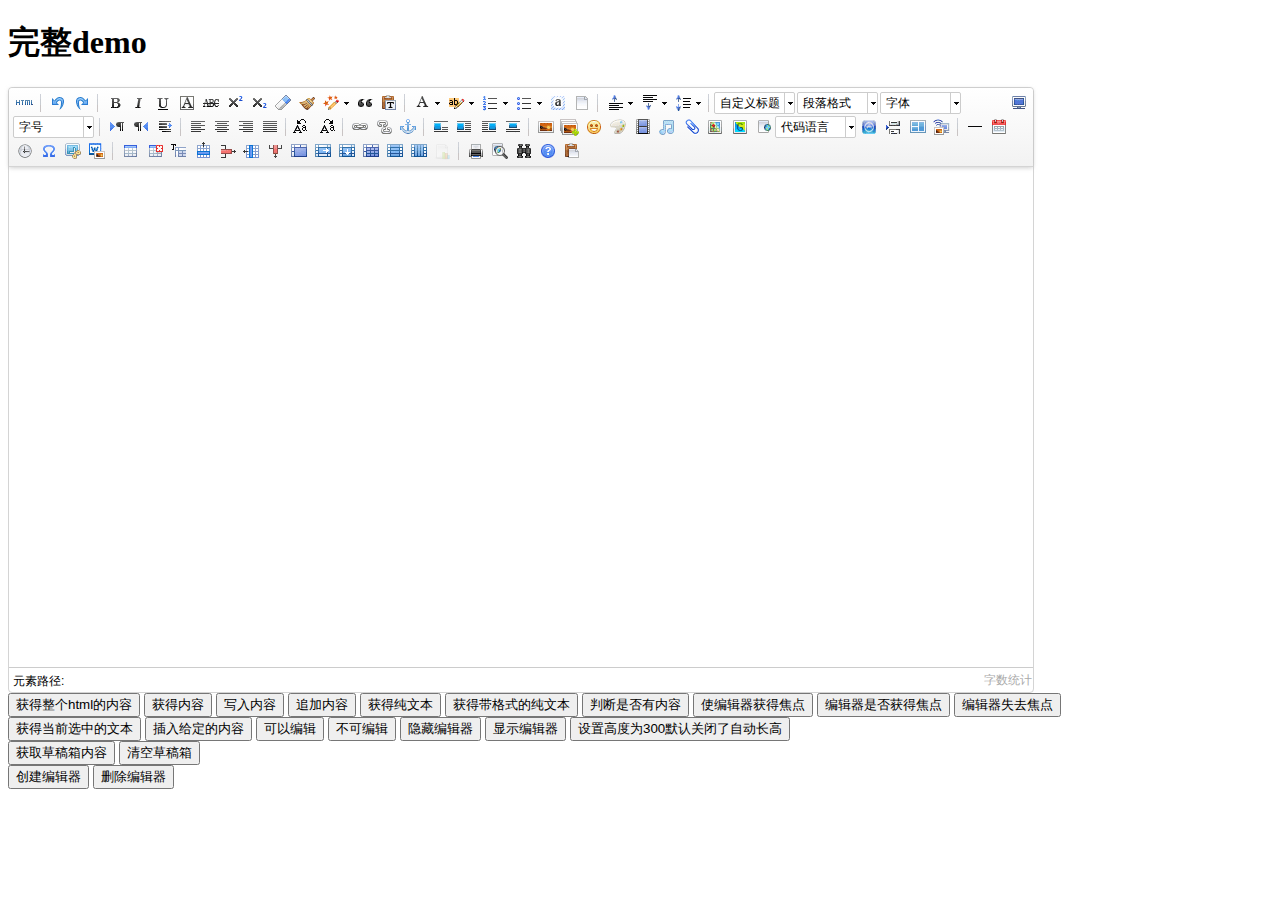
<file: H-ui.admin_v3.1.3.1/H-ui.admin/lib/ueditor/1.4.3/index.html>
<!DOCTYPE HTML PUBLIC "-//W3C//DTD HTML 4.01 Transitional//EN"
        "http://www.w3.org/TR/html4/loose.dtd">
<html>
<head>
    <title>完整demo</title>
    <meta http-equiv="Content-Type" content="text/html;charset=utf-8"/>
    <script type="text/javascript" charset="utf-8" src="ueditor.config.js"></script>
    <script type="text/javascript" charset="utf-8" src="ueditor.all.min.js"> </script>
    <!--建议手动加在语言，避免在ie下有时因为加载语言失败导致编辑器加载失败-->
    <!--这里加载的语言文件会覆盖你在配置项目里添加的语言类型，比如你在配置项目里配置的是英文，这里加载的中文，那最后就是中文-->
    <script type="text/javascript" charset="utf-8" src="lang/zh-cn/zh-cn.js"></script>

    <style type="text/css">
        div{
            width:100%;
        }
    </style>
</head>
<body>
<div>
    <h1>完整demo</h1>
    <script id="editor" type="text/plain" style="width:1024px;height:500px;"></script>
</div>
<div id="btns">
    <div>
        <button onclick="getAllHtml()">获得整个html的内容</button>
        <button onclick="getContent()">获得内容</button>
        <button onclick="setContent()">写入内容</button>
        <button onclick="setContent(true)">追加内容</button>
        <button onclick="getContentTxt()">获得纯文本</button>
        <button onclick="getPlainTxt()">获得带格式的纯文本</button>
        <button onclick="hasContent()">判断是否有内容</button>
        <button onclick="setFocus()">使编辑器获得焦点</button>
        <button onmousedown="isFocus(event)">编辑器是否获得焦点</button>
        <button onmousedown="setblur(event)" >编辑器失去焦点</button>

    </div>
    <div>
        <button onclick="getText()">获得当前选中的文本</button>
        <button onclick="insertHtml()">插入给定的内容</button>
        <button id="enable" onclick="setEnabled()">可以编辑</button>
        <button onclick="setDisabled()">不可编辑</button>
        <button onclick=" UE.getEditor('editor').setHide()">隐藏编辑器</button>
        <button onclick=" UE.getEditor('editor').setShow()">显示编辑器</button>
        <button onclick=" UE.getEditor('editor').setHeight(300)">设置高度为300默认关闭了自动长高</button>
    </div>

    <div>
        <button onclick="getLocalData()" >获取草稿箱内容</button>
        <button onclick="clearLocalData()" >清空草稿箱</button>
    </div>

</div>
<div>
    <button onclick="createEditor()">
    创建编辑器</button>
    <button onclick="deleteEditor()">
    删除编辑器</button>
</div>

<script type="text/javascript">

    //实例化编辑器
    //建议使用工厂方法getEditor创建和引用编辑器实例，如果在某个闭包下引用该编辑器，直接调用UE.getEditor('editor')就能拿到相关的实例
    var ue = UE.getEditor('editor');


    function isFocus(e){
        alert(UE.getEditor('editor').isFocus());
        UE.dom.domUtils.preventDefault(e)
    }
    function setblur(e){
        UE.getEditor('editor').blur();
        UE.dom.domUtils.preventDefault(e)
    }
    function insertHtml() {
        var value = prompt('插入html代码', '');
        UE.getEditor('editor').execCommand('insertHtml', value)
    }
    function createEditor() {
        enableBtn();
        UE.getEditor('editor');
    }
    function getAllHtml() {
        alert(UE.getEditor('editor').getAllHtml())
    }
    function getContent() {
        var arr = [];
        arr.push("使用editor.getContent()方法可以获得编辑器的内容");
        arr.push("内容为：");
        arr.push(UE.getEditor('editor').getContent());
        alert(arr.join("\n"));
    }
    function getPlainTxt() {
        var arr = [];
        arr.push("使用editor.getPlainTxt()方法可以获得编辑器的带格式的纯文本内容");
        arr.push("内容为：");
        arr.push(UE.getEditor('editor').getPlainTxt());
        alert(arr.join('\n'))
    }
    function setContent(isAppendTo) {
        var arr = [];
        arr.push("使用editor.setContent('欢迎使用ueditor')方法可以设置编辑器的内容");
        UE.getEditor('editor').setContent('欢迎使用ueditor', isAppendTo);
        alert(arr.join("\n"));
    }
    function setDisabled() {
        UE.getEditor('editor').setDisabled('fullscreen');
        disableBtn("enable");
    }

    function setEnabled() {
        UE.getEditor('editor').setEnabled();
        enableBtn();
    }

    function getText() {
        //当你点击按钮时编辑区域已经失去了焦点，如果直接用getText将不会得到内容，所以要在选回来，然后取得内容
        var range = UE.getEditor('editor').selection.getRange();
        range.select();
        var txt = UE.getEditor('editor').selection.getText();
        alert(txt)
    }

    function getContentTxt() {
        var arr = [];
        arr.push("使用editor.getContentTxt()方法可以获得编辑器的纯文本内容");
        arr.push("编辑器的纯文本内容为：");
        arr.push(UE.getEditor('editor').getContentTxt());
        alert(arr.join("\n"));
    }
    function hasContent() {
        var arr = [];
        arr.push("使用editor.hasContents()方法判断编辑器里是否有内容");
        arr.push("判断结果为：");
        arr.push(UE.getEditor('editor').hasContents());
        alert(arr.join("\n"));
    }
    function setFocus() {
        UE.getEditor('editor').focus();
    }
    function deleteEditor() {
        disableBtn();
        UE.getEditor('editor').destroy();
    }
    function disableBtn(str) {
        var div = document.getElementById('btns');
        var btns = UE.dom.domUtils.getElementsByTagName(div, "button");
        for (var i = 0, btn; btn = btns[i++];) {
            if (btn.id == str) {
                UE.dom.domUtils.removeAttributes(btn, ["disabled"]);
            } else {
                btn.setAttribute("disabled", "true");
            }
        }
    }
    function enableBtn() {
        var div = document.getElementById('btns');
        var btns = UE.dom.domUtils.getElementsByTagName(div, "button");
        for (var i = 0, btn; btn = btns[i++];) {
            UE.dom.domUtils.removeAttributes(btn, ["disabled"]);
        }
    }

    function getLocalData () {
        alert(UE.getEditor('editor').execCommand( "getlocaldata" ));
    }

    function clearLocalData () {
        UE.getEditor('editor').execCommand( "clearlocaldata" );
        alert("已清空草稿箱")
    }
</script>
</body>
</html>
</file>
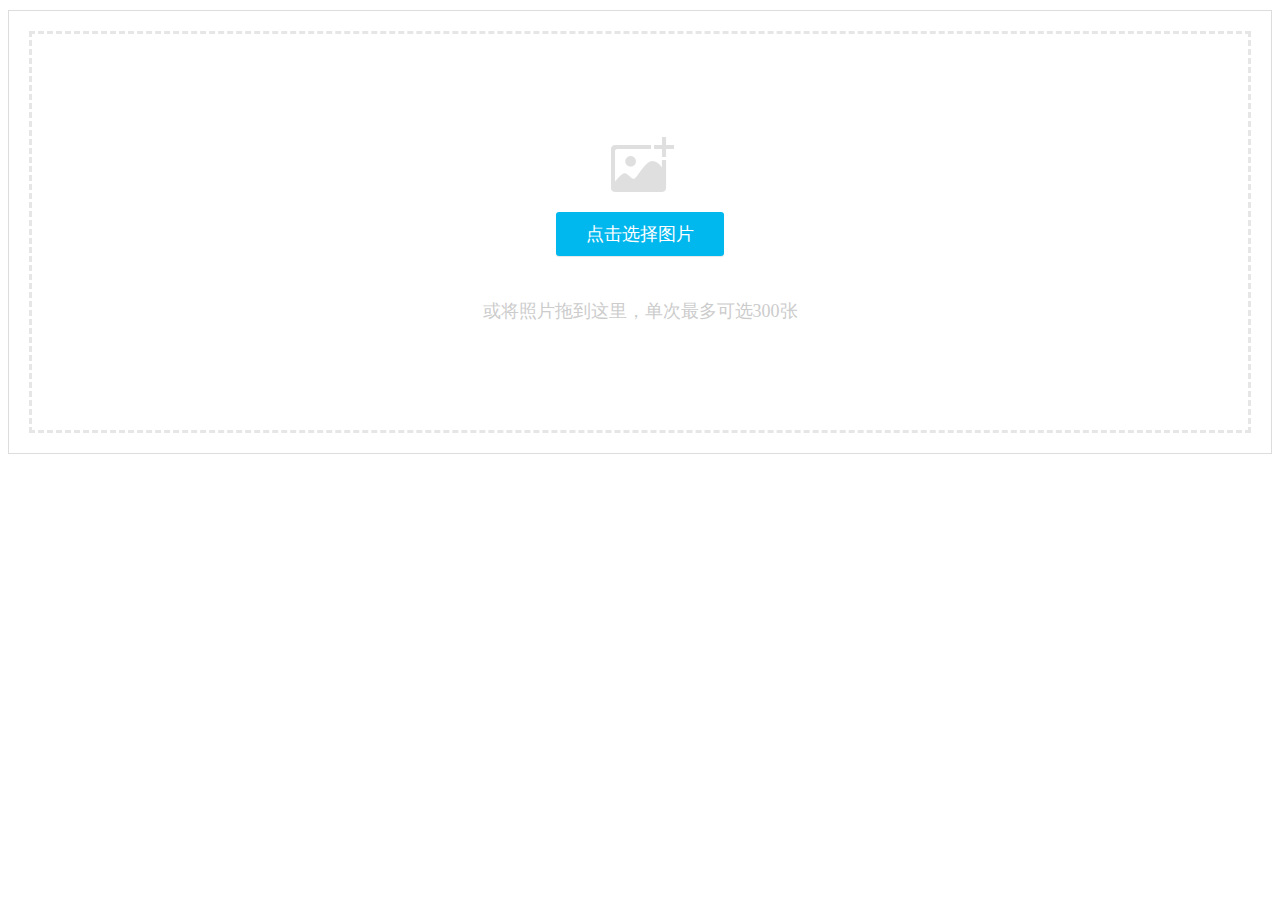
<file: H-ui.admin_v3.1.3.1/H-ui.admin/lib/webuploader/0.1.5/image-upload/index.html>
<!DOCTYPE HTML>
<html>
<head>
<meta charset="utf-8">
<title>WebUploader演示</title>
<link rel="stylesheet" type="text/css" href="../webuploader.css" />
</head>
<body>
<div class="uploader-list-container">
	<div class="queueList">
		<div id="dndArea" class="placeholder">
			<div id="filePicker-2"></div>
			<p>或将照片拖到这里，单次最多可选300张</p>
		</div>
	</div>
	<div class="statusBar" style="display:none;">
		<div class="progress"> <span class="text">0%</span> <span class="percentage"></span> </div>
		<div class="info"></div>
		<div class="btns">
			<div id="filePicker2"></div>
			<div class="uploadBtn">开始上传</div>
		</div>
	</div>
</div>
<script type="text/javascript" src="../../../jquery/1.9.1/jquery.min.js"></script> 
<script type="text/javascript" src="../webuploader.min.js"></script> 
<script type="text/javascript" src="upload.js"></script>
</body>
</html>
</file>
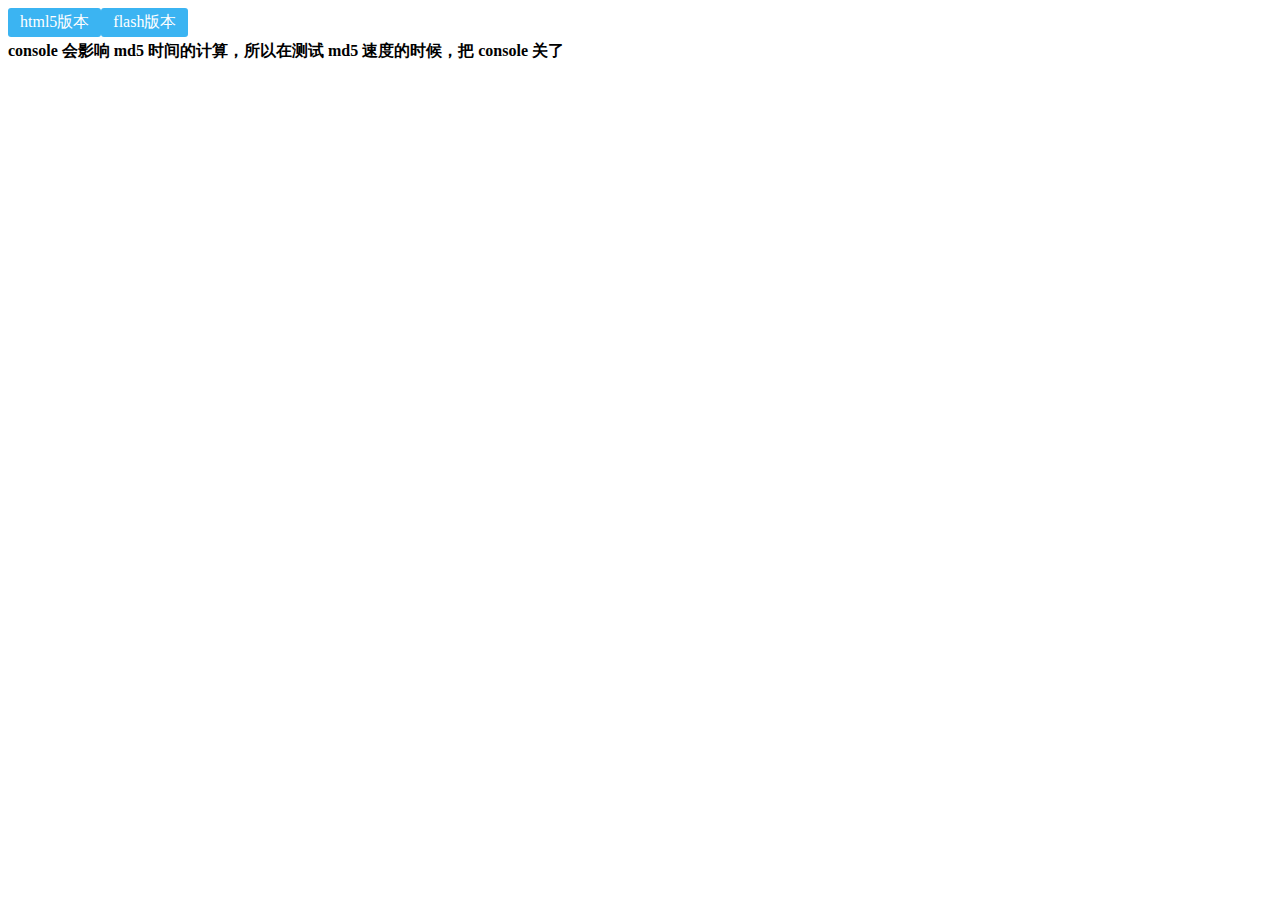
<file: H-ui.admin_v3.1.3.1/H-ui.admin/lib/webuploader/0.1.5/md5-demo/index.html>
<!DOCTYPE HTML>
<html>
<head>
<meta charset="utf-8">
<title>WebUploader演示 - 带裁剪功能</title>
<link rel="stylesheet" type="text/css" href="../webuploader.css" />
</head>
<body>
<div id="wrapper">
	<div class="uploader-container">
		<div id="filePicker">html5版本</div>
		<div id="filePicker2">flash版本</div>
	</div>
	<div id="log"> <strong>console 会影响 md5 时间的计算，所以在测试 md5 速度的时候，把 console 关了</strong> </div>
</div>
<script type="text/javascript" src="../../../jquery/1.9.1/jquery.min.js"></script> 
<script type="text/javascript" src="../webuploader.min.js"></script> 
<script type="text/javascript" src="script.js"></script>
</body>
</html>
</file>
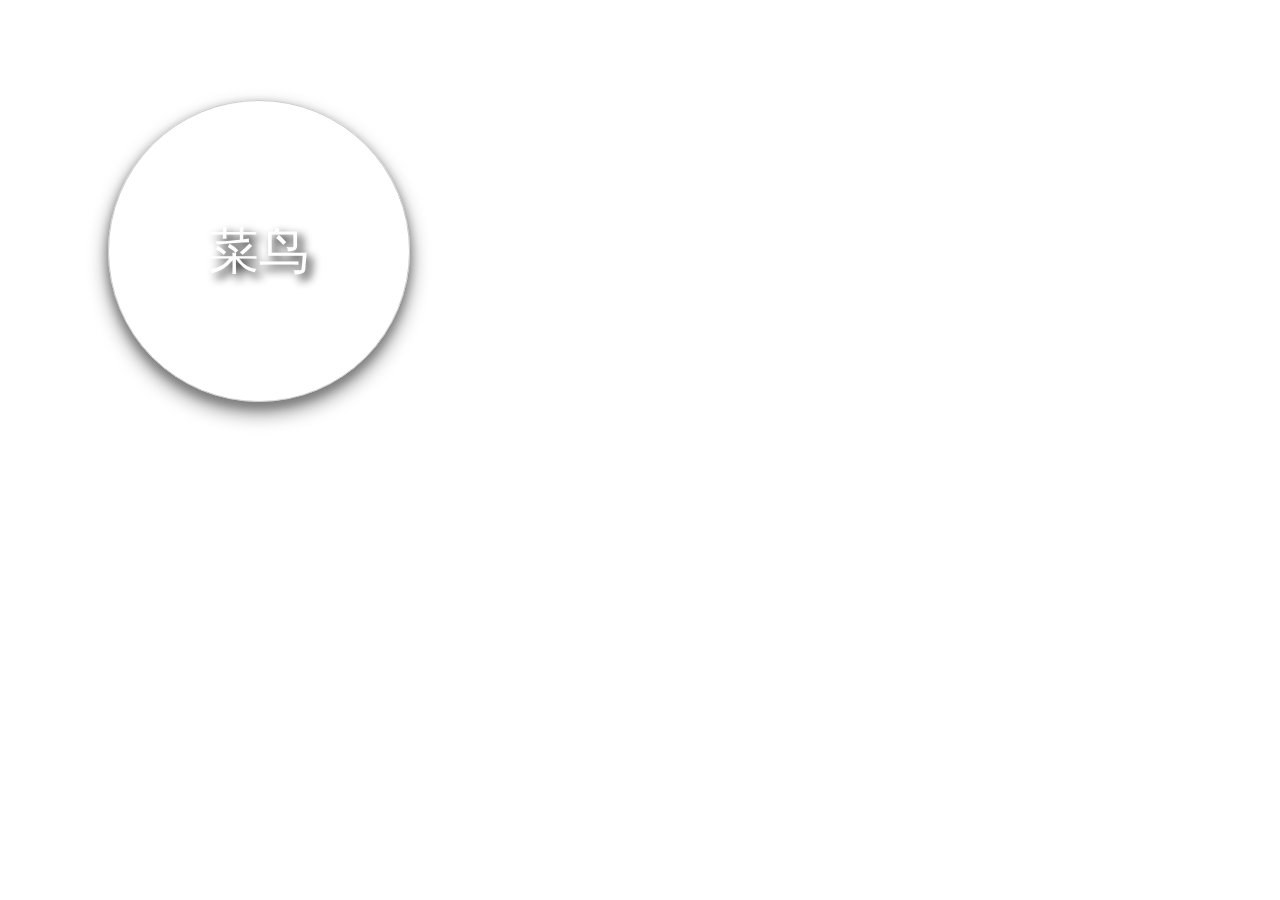
<file: CSSUI/动画/CSS3阴影.html>
﻿<!DOCTYPE html>
<html xmlns="http://www.w3.org/1999/xhtml">
<head>
    <meta http-equiv="Content-Type" content="text/html; charset=utf-8" />
    <title></title>
    <style>
        div {
            width: 300px;
            height: 300px;
            margin: 100px;
            border: 1px solid #CCCCCC;
            box-shadow: 0 5px 10px 0 #808080,0 10px 20px 0 #808080; /*盒子阴影*/
            border-radius: 300px; /*圆角*/
            text-shadow: 5px 5px 10px #000; /*文字阴影*/
            font-family: 'Microsoft YaHei';
            font-size: 50px;
            color: #fff;
            text-align: center;
            line-height: 300px;
        }
    </style>
</head>
<body>
    <div>
        菜鸟

    </div>
</body>
</html>
</file>
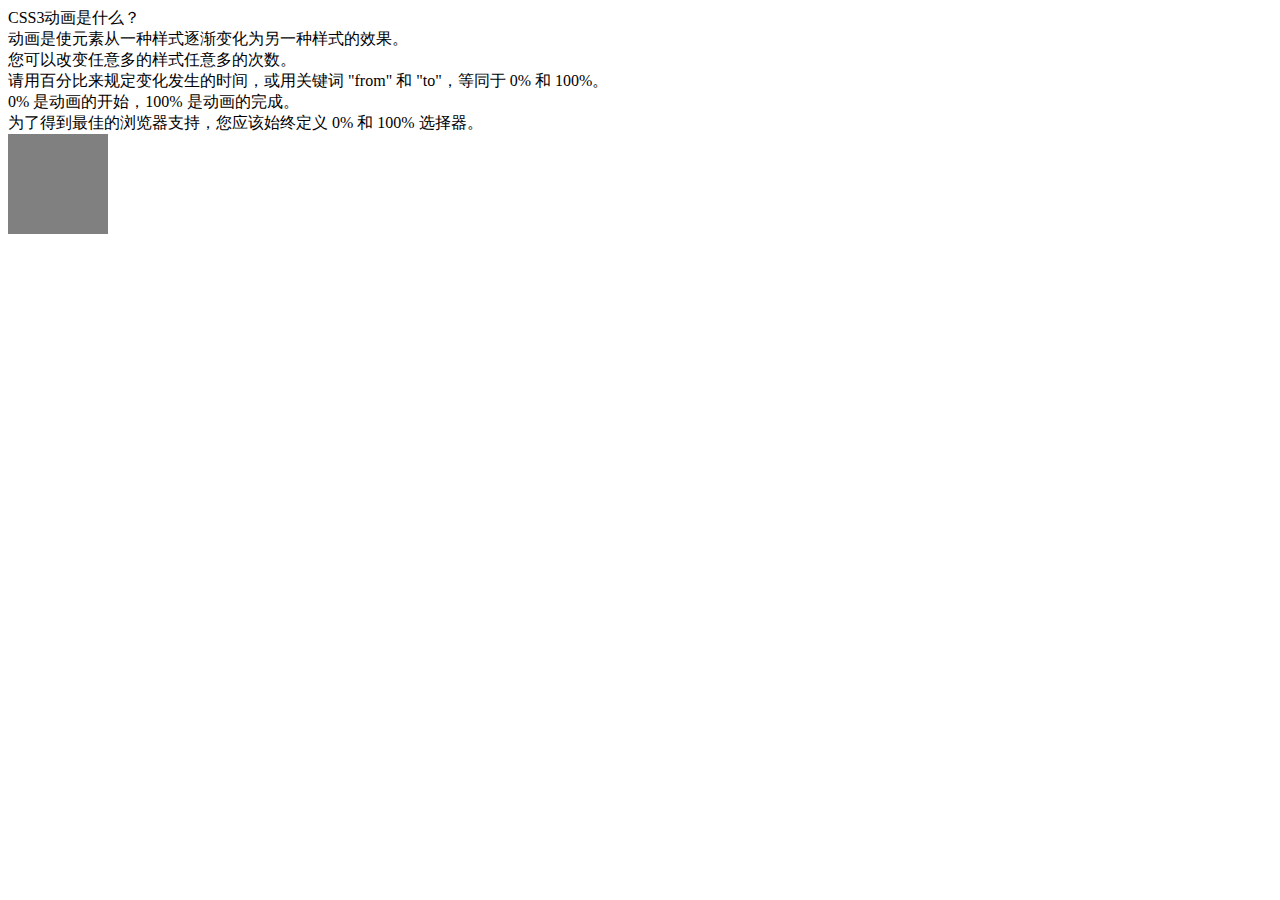
<file: CSSUI/动画/CSS动画.html>
﻿<!DOCTYPE html>
<html xmlns="http://www.w3.org/1999/xhtml">
<head>
    <meta http-equiv="Content-Type" content="text/html; charset=utf-8" />
    <title></title>
    <style>
        @keyframes myAnimation {
            0% {
                background: red;
            }

            25% {
                background: purple;
                margin-left: 200px;
                margin-top: 0;
            }

            50% {
                background: blue;
                margin-left: 200px;
                margin-top: 200px;
            }

            75% {
                background: green;
                margin-top: 200px;
                margin-left: 0px;
            }


            100% {
                background: yellow;
            }
        }

        .annimal {
            width: 100px;
            height: 100px;
            background: #808080;
            animation: myAnimation 6s ease-in-out 2s infinite alternate;
            animation-name: myAnimation; /*规定 @keyframes 动画的名称*/
            animation-duration: 6s; /*规定动画完成一个周期所花费的秒或毫秒*/
            animation-delay: 2s; /*规定动画何时开始*/
            animation-direction: alternate; /*规定动画是否在下一周期逆向地播放*/
            animation-iteration-count: infinite; /*规定动画被播放的次数*/
            animation-timing-function: ease-in-out; /*规定动画的速度曲线*/
        }
    </style>
</head>
<body>
    <div>
        CSS3动画是什么？<br />
        动画是使元素从一种样式逐渐变化为另一种样式的效果。<br />
        您可以改变任意多的样式任意多的次数。<br />
        请用百分比来规定变化发生的时间，或用关键词 "from" 和 "to"，等同于 0% 和 100%。<br />
        0% 是动画的开始，100% 是动画的完成。<br />
        为了得到最佳的浏览器支持，您应该始终定义 0% 和 100% 选择器。<br />

    </div>
    <div class="annimal">

    </div>
</body>
</html>
</file>
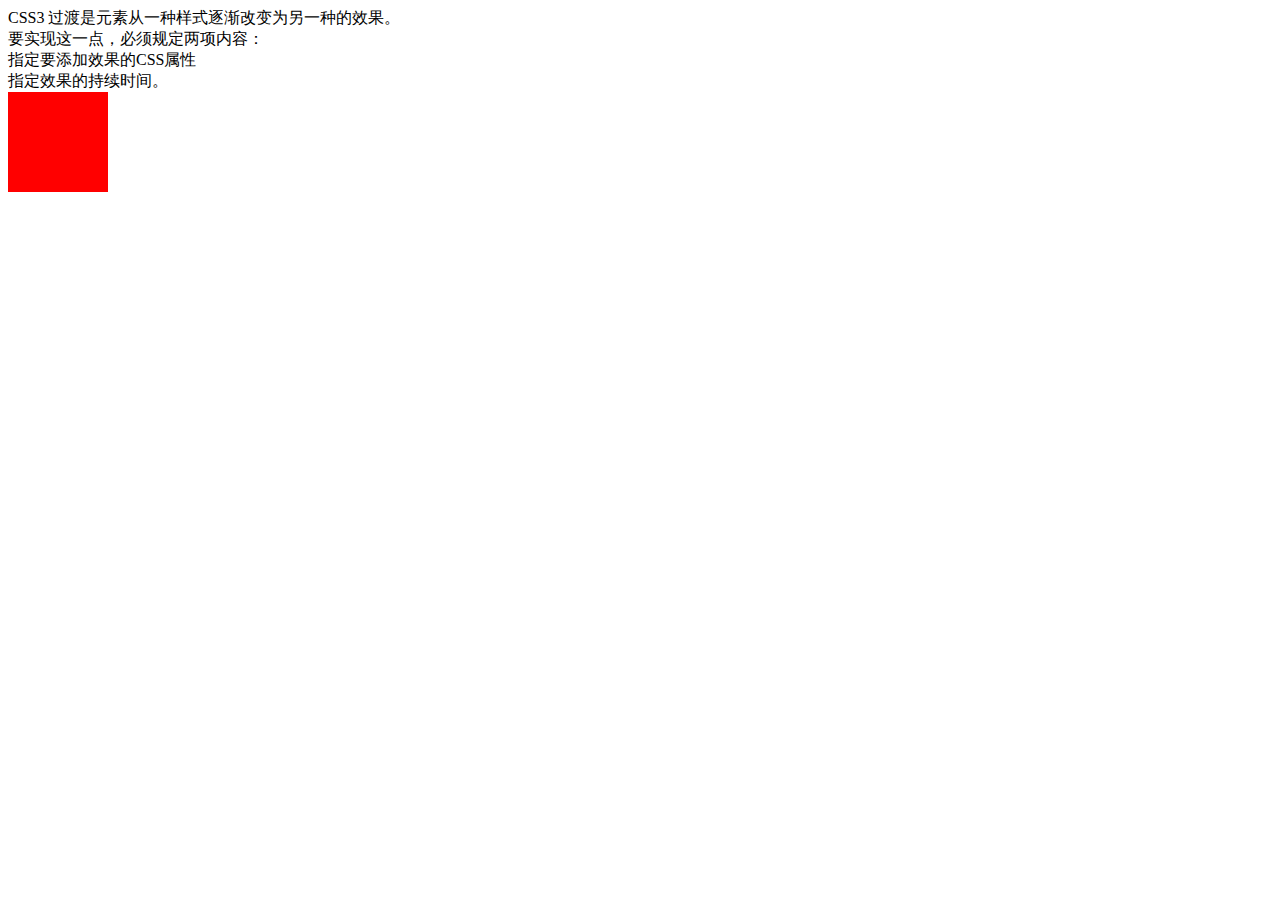
<file: CSSUI/动画/CSS过渡.html>
﻿<!DOCTYPE html>
<html xmlns="http://www.w3.org/1999/xhtml">
<head>
    <meta http-equiv="Content-Type" content="text/html; charset=utf-8" />
    <title></title>

    <style>
        .animal {
            width: 100px;
            height: 100px;
            background: red;
            transition: width 0.5s ease-in 1s;
            transition-delay: 1s; /*规定过渡效果何时开始*/
            transition-duration: 0.5s; /*定义过渡效果花费的时间*/
            transition-property: width; /*规定过渡效果的时间曲线*/
            transition-timing-function: ease-in; /*规定应用过渡的 CSS 属性的名称*/
        }

            .animal:hover {
                width: 300px;
            }
    </style>
</head>
<body>
    <div>
        CSS3 过渡是元素从一种样式逐渐改变为另一种的效果。<br />
        要实现这一点，必须规定两项内容：<br />
        指定要添加效果的CSS属性<br />
        指定效果的持续时间。<br />
    </div>
    <div class="animal">

    </div>
</body>
</html>
</file>
<file: H-ui.admin_v3.1.3.1/H-ui.admin/lib/webuploader/0.1.5/webuploader.css>
.webuploader-container{position: relative; display:inline-block; vertical-align:top}
.webuploader-element-invisible{position: absolute !important;clip: rect(1px 1px 1px 1px);/* IE6, IE7*/clip: rect(1px,1px,1px,1px)}
.webuploader-pick{position: relative;display: inline-block;cursor: pointer;background:#3bb4f2;padding:4px 12px;color: #fff;text-align: center;border-radius: 3px;overflow: hidden}
.webuploader-pick-hover{background: #00a2d4}
.webuploader-pick-disable{opacity: 0.6;pointer-events:none}
.uploader-list{width: 100%;overflow: hidden}
.btn-uploadstar{vertical-align:top}
.file-item{float: left;position: relative;margin: 0 20px 20px 0;padding: 4px}
.file-item .error{position: absolute;top: 4px;left: 4px;right: 4px;background: red;color: white;text-align: center;height: 20px;font-size: 14px;line-height: 23px}
.file-item .info{position: absolute;left: 4px;bottom: 4px;right: 4px;height: 20px;line-height: 20px;text-indent: 5px;background: rgba(0, 0, 0, 0.6);color: white;overflow: hidden;white-space: nowrap;text-overflow : ellipsis;font-size: 12px;z-index: 10}
.upload-state-done:after{content:"\f00c";font-family: FontAwesome;font-style: normal;font-weight: normal;line-height: 1;-webkit-font-smoothing: antialiased;-moz-osx-font-smoothing: grayscale;font-size: 32px;position: absolute;bottom: 0;right: 4px;color: #4cae4c;z-index: 99}
.cropper-container{position: relative; overflow: hidden; -webkit-user-select: none; -moz-user-select: none; -ms-user-select: none; user-select: none; background-color: #fff; -webkit-tap-highlight-color: transparent; -webkit-touch-callout: none;}
.cropper-container .cropper-modal{position: absolute; top: 0; right: 0; bottom: 0; left: 0; background: #000; filter: alpha(opacity=50); opacity: .5;}
.cropper-container .cropper-dragger{position: absolute; top: 10%; left: 10%; width: 80%; height: 80%;}
.cropper-container .cropper-preview{display: block; width: 100%; height: 100%; -webkit-box-sizing: border-box; -moz-box-sizing: border-box; box-sizing: border-box; overflow: hidden; border-color: #69f; border-color: rgba(51, 102, 255, .75); border-style: solid; border-width: 1px;}
.cropper-container .cropper-dashed{position: absolute; display: block; filter: alpha(opacity=50); border: 0 dashed #fff; opacity: .5;}
.cropper-container .dashed-h{top: 33.3%; left: 0; width: 100%; height: 33.3%; border-top-width: 1px; border-bottom-width: 1px;}
.cropper-container .dashed-v{top: 0; left: 33.3%; width: 33.3%; height: 100%; border-right-width: 1px; border-left-width: 1px;}
.cropper-container .cropper-face,
.cropper-container .cropper-line,
.cropper-container .cropper-point{position: absolute; display: block; width: 100%; height: 100%; filter: alpha(opacity=10); opacity: .1;}
.cropper-container .cropper-face{top: 0; left: 0; cursor: move; background-color: #fff;}
.cropper-container .cropper-line{background-color: #69f;}
.cropper-container .line-e{top: 0; right: -2px; width: 5px; cursor: e-resize;}
.cropper-container .line-n{top: -2px; left: 0; height: 5px; cursor: n-resize;}
.cropper-container .line-w{top: 0; left: -2px; width: 5px; cursor: w-resize;}
.cropper-container .line-s{bottom: -2px; left: 0; height: 5px; cursor: s-resize;}
.cropper-container .cropper-point{width: 5px; height: 5px; background-color: #69f; filter: alpha(opacity=75); opacity: .75;}
.cropper-container .point-e{top: 49%; right: -2px; cursor: e-resize;}
.cropper-container .point-n{top: -2px; left: 49%; cursor: n-resize;}
.cropper-container .point-w{top: 49%; left: -2px; cursor: w-resize;}
.cropper-container .point-s{bottom: -2px; left: 49%; cursor: s-resize;}
.cropper-container .point-ne{top: -2px; right: -2px; cursor: ne-resize;}
.cropper-container .point-nw{top: -2px; left: -2px; cursor: nw-resize;}
.cropper-container .point-sw{bottom: -2px; left: -2px; cursor: sw-resize;}
.cropper-container .point-se{right: -2px; bottom: -2px; width: 20px; height: 20px; cursor: se-resize; filter: alpha(opacity=100); opacity: 1;}
.cropper-container .point-se:before{position: absolute; right: -50%; bottom: -50%; display: block; width: 200%; height: 200%; content: " "; background-color: #69f; filter: alpha(opacity=0); opacity: 0;}
@media (min-width: 768px){.cropper-container .point-se{width: 15px; height: 15px;}}
@media (min-width: 992px){.cropper-container .point-se{width: 10px; height: 10px;}}
@media (min-width: 1200px){.cropper-container .point-se{width: 5px; height: 5px; filter: alpha(opacity=75); opacity: .75;}}
.cropper-hidden{display: none !important;}
.img-preview{width: 160px; height: 90px; margin-top: 1em; border: 1px solid #ccc;}


.uploader-list-container{color: #838383; font-size: 12px; margin-top: 10px; background-color: #FFF; border:solid 1px #ddd}
.uploader-list-container .queueList{margin: 20px;}
.element-invisible{position: absolute !important; clip: rect(1px 1px 1px 1px); /* IE6, IE7 */ clip: rect(1px,1px,1px,1px);}
.uploader-list-container .placeholder{border: 3px dashed #e6e6e6; min-height: 238px; padding-top: 158px; text-align: center; background: url(images/image.png) center 93px no-repeat; color: #cccccc; font-size: 18px; position: relative;}
.uploader-list-container .placeholder .webuploader-pick{font-size: 18px; background: #00b7ee; border-radius: 3px; line-height: 44px; padding: 0 30px; color: #fff; display: inline-block; margin: 20px auto; cursor: pointer; box-shadow: 0 1px 1px rgba(0, 0, 0, 0.1);}
.uploader-list-container .placeholder .webuploader-pick-hover{background: #00a2d4;}
.uploader-list-container .placeholder .flashTip{color: #666666; font-size: 12px; position: absolute; width: 100%; text-align: center; bottom: 20px;}
.uploader-list-container .placeholder .flashTip a{color: #0785d1; text-decoration: none;}
.uploader-list-container .placeholder .flashTip a:hover{text-decoration: underline;}
.uploader-list-container .placeholder.webuploader-dnd-over{border-color: #999999;}
.uploader-list-container .placeholder.webuploader-dnd-over.webuploader-dnd-denied{border-color: red;}
.uploader-list-container .filelist{list-style: none; margin: 0; padding: 0;}
.uploader-list-container .filelist:after{content: ''; display: block; width: 0; height: 0; overflow: hidden; clear: both;}
.uploader-list-container .filelist li{width: 110px; height: 110px; background: url(images/bg.png) no-repeat; text-align: center; margin: 0 8px 20px 0; position: relative; display: inline; float: left; overflow: hidden; font-size: 12px;}
.uploader-list-container .filelist li p.log{position: relative; top: -45px;}
.uploader-list-container .filelist li p.title{position: absolute; top: 0; left: 0; width: 100%; overflow: hidden; white-space: nowrap; text-overflow : ellipsis; top: 5px; text-indent: 5px; text-align: left;}
.uploader-list-container .filelist li p.progress{position: absolute; width: 100%; bottom: 0; left: 0; height: 8px; overflow: hidden; z-index: 50;}
.uploader-list-container .filelist li p.progress span{display: none; overflow: hidden; width: 0; height: 100%; background: #1483d8 url(images/progress.png) repeat-x; -webit-transition: width 200ms linear; -moz-transition: width 200ms linear; -o-transition: width 200ms linear; -ms-transition: width 200ms linear; transition: width 200ms linear; -webkit-animation: progressmove 2s linear infinite; -moz-animation: progressmove 2s linear infinite; -o-animation: progressmove 2s linear infinite; -ms-animation: progressmove 2s linear infinite; animation: progressmove 2s linear infinite; -webkit-transform: translateZ(0);}
@-webkit-keyframes progressmove{0%{background-position: 0 0;} 100%{background-position: 17px 0;}}
@-moz-keyframes progressmove{0%{background-position: 0 0;} 100%{background-position: 17px 0;}}
@keyframes progressmove{0%{background-position: 0 0;} 100%{background-position: 17px 0;}}
.uploader-list-container .filelist li p.imgWrap{position: relative; z-index: 2; line-height: 110px; vertical-align: middle; overflow: hidden; width: 110px; height: 110px; -webkit-transform-origin: 50% 50%; -moz-transform-origin: 50% 50%; -o-transform-origin: 50% 50%; -ms-transform-origin: 50% 50%; transform-origin: 50% 50%; -webit-transition: 200ms ease-out; -moz-transition: 200ms ease-out; -o-transition: 200ms ease-out; -ms-transition: 200ms ease-out; transition: 200ms ease-out;}
.uploader-list-container .filelist li img{width: 100%;}
.uploader-list-container .filelist li p.error{background: #f43838; color: #fff; position: absolute; bottom: 0; left: 0; height: 28px; line-height: 28px; width: 100%; z-index: 100;}
.uploader-list-container .filelist li .success{display: block; position: absolute; left: 0; bottom: 0; height: 40px; width: 100%; z-index: 200; background: url(images/success.png) no-repeat right bottom;}
.uploader-list-container .filelist div.file-panel{position: absolute; height: 0; filter: progid:DXImageTransform.Microsoft.gradient(GradientType=0,startColorstr='#80000000', endColorstr='#80000000')\0; background: rgba( 0, 0, 0, 0.5 ); width: 100%; top: 0; left: 0; overflow: hidden; z-index: 300;}
.uploader-list-container .filelist div.file-panel span{width: 24px; height: 24px; display: inline; float: right; text-indent: -9999px; overflow: hidden; background: url(images/icons.png) no-repeat; margin: 5px 1px 1px; cursor: pointer;}
.uploader-list-container .filelist div.file-panel span.rotateLeft{background-position: 0 -24px;}
.uploader-list-container .filelist div.file-panel span.rotateLeft:hover{background-position: 0 0;}
.uploader-list-container .filelist div.file-panel span.rotateRight{background-position: -24px -24px;}
.uploader-list-container .filelist div.file-panel span.rotateRight:hover{background-position: -24px 0;}
.uploader-list-container .filelist div.file-panel span.cancel{background-position: -48px -24px;}
.uploader-list-container .filelist div.file-panel span.cancel:hover{background-position: -48px 0;}
.uploader-list-container .statusBar{height: 63px; border-top: 1px solid #dadada; padding: 0 20px; line-height: 63px; vertical-align: middle; position: relative;}
.uploader-list-container .statusBar .progress{border: 1px solid #1483d8; width: 198px; background: #fff; height: 18px; position: relative; display: inline-block; text-align: center; line-height: 20px; color: #6dbfff; position: relative; margin-right: 10px;}
.uploader-list-container .statusBar .progress span.percentage{width: 0; height: 100%; left: 0; top: 0; background: #1483d8; position: absolute;}
.uploader-list-container .statusBar .progress span.text{position: relative; z-index: 10;}
.uploader-list-container .statusBar .info{display: inline-block; font-size: 14px; color: #666666;}
.uploader-list-container .statusBar .btns{position: absolute; top: 10px; right: 20px; line-height: 40px;}
#filePicker{display: inline-block; float: left;}
.uploader-list-container .statusBar .btns .webuploader-pick,
.uploader-list-container .statusBar .btns .uploadBtn,
.uploader-list-container .statusBar .btns .uploadBtn.state-uploading,
.uploader-list-container .statusBar .btns .uploadBtn.state-paused{background: #ffffff; border: 1px solid #cfcfcf; color: #565656; padding: 0 18px; display: inline-block; border-radius: 3px; margin-left: 10px; cursor: pointer; font-size: 14px; float: left;}
.uploader-list-container .statusBar .btns .webuploader-pick-hover,
.uploader-list-container .statusBar .btns .uploadBtn:hover,
.uploader-list-container .statusBar .btns .uploadBtn.state-uploading:hover,
.uploader-list-container .statusBar .btns .uploadBtn.state-paused:hover{background: #f0f0f0;}
.uploader-list-container .statusBar .btns .uploadBtn{background: #00b7ee; color: #fff; border-color: transparent;}
.uploader-list-container .statusBar .btns .uploadBtn:hover{background: #00a2d4;}
.uploader-list-container .statusBar .btns .uploadBtn.disabled{pointer-events: none; opacity: 0.6;}
</file>
